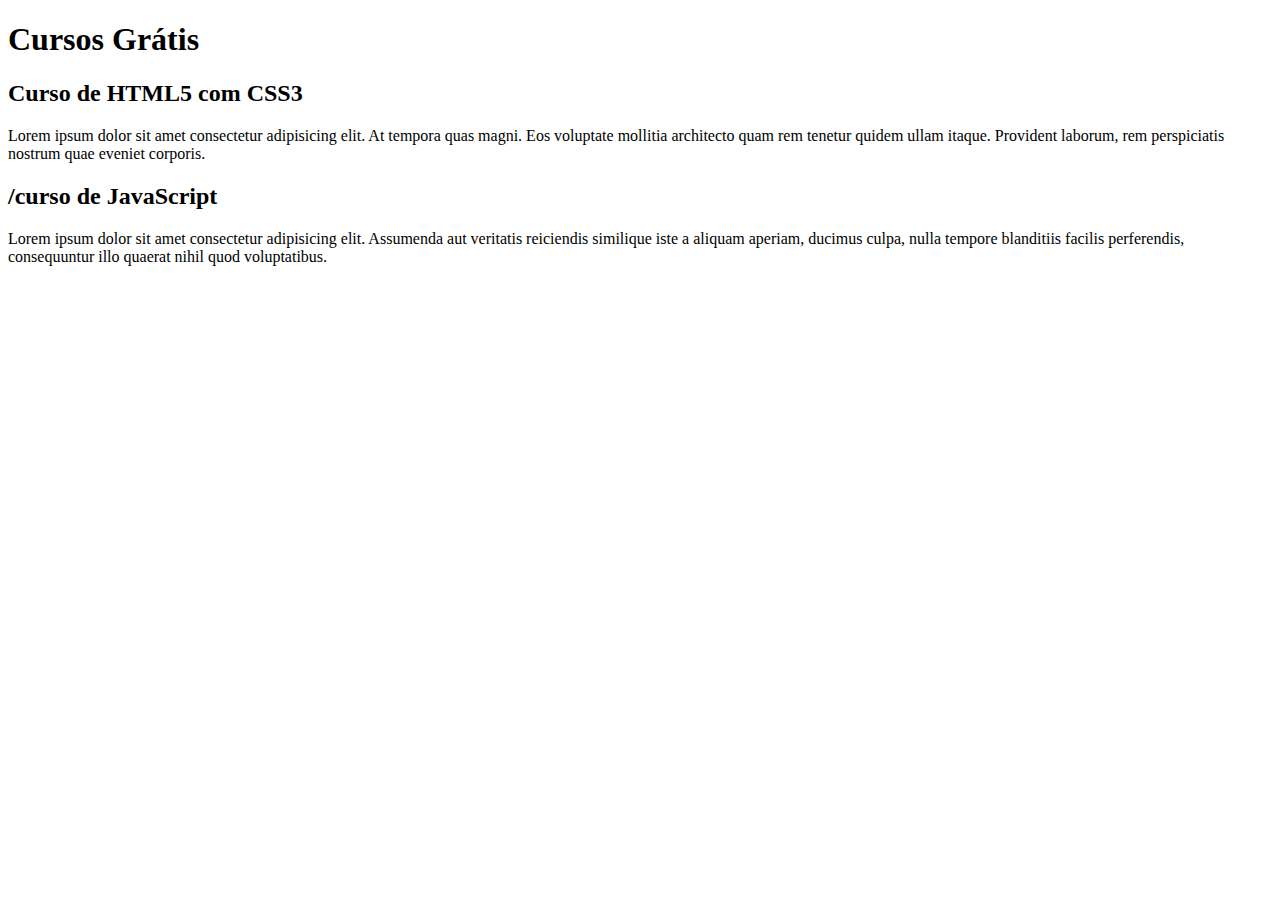
<file: index.html>
<!DOCTYPE html>
<html lang="pt-br">
<head>
    <meta charset="UTF-8">
    <meta name="viewport" content="width=device-width, initial-scale=1.0">
    <title>Site Curso em video</title>
</head>
<body>
    <main>
        <header>
            <h1>Cursos Grátis</h1>
        </header>
        <article>
            <h2>Curso de HTML5 com CSS3</h2>
            <p>Lorem ipsum dolor sit amet consectetur adipisicing elit. At tempora quas magni. Eos voluptate mollitia architecto quam rem tenetur quidem ullam itaque. Provident laborum, rem perspiciatis nostrum quae eveniet corporis.</p>
        </article>
        <article>
            <h2>/curso de JavaScript</h2>
            <p>Lorem ipsum dolor sit amet consectetur adipisicing elit. Assumenda aut veritatis reiciendis similique iste a aliquam aperiam, ducimus culpa, nulla tempore blanditiis facilis perferendis, consequuntur illo quaerat nihil quod voluptatibus.</p>
        </article>
    </main>
</body>
</html>
</file>
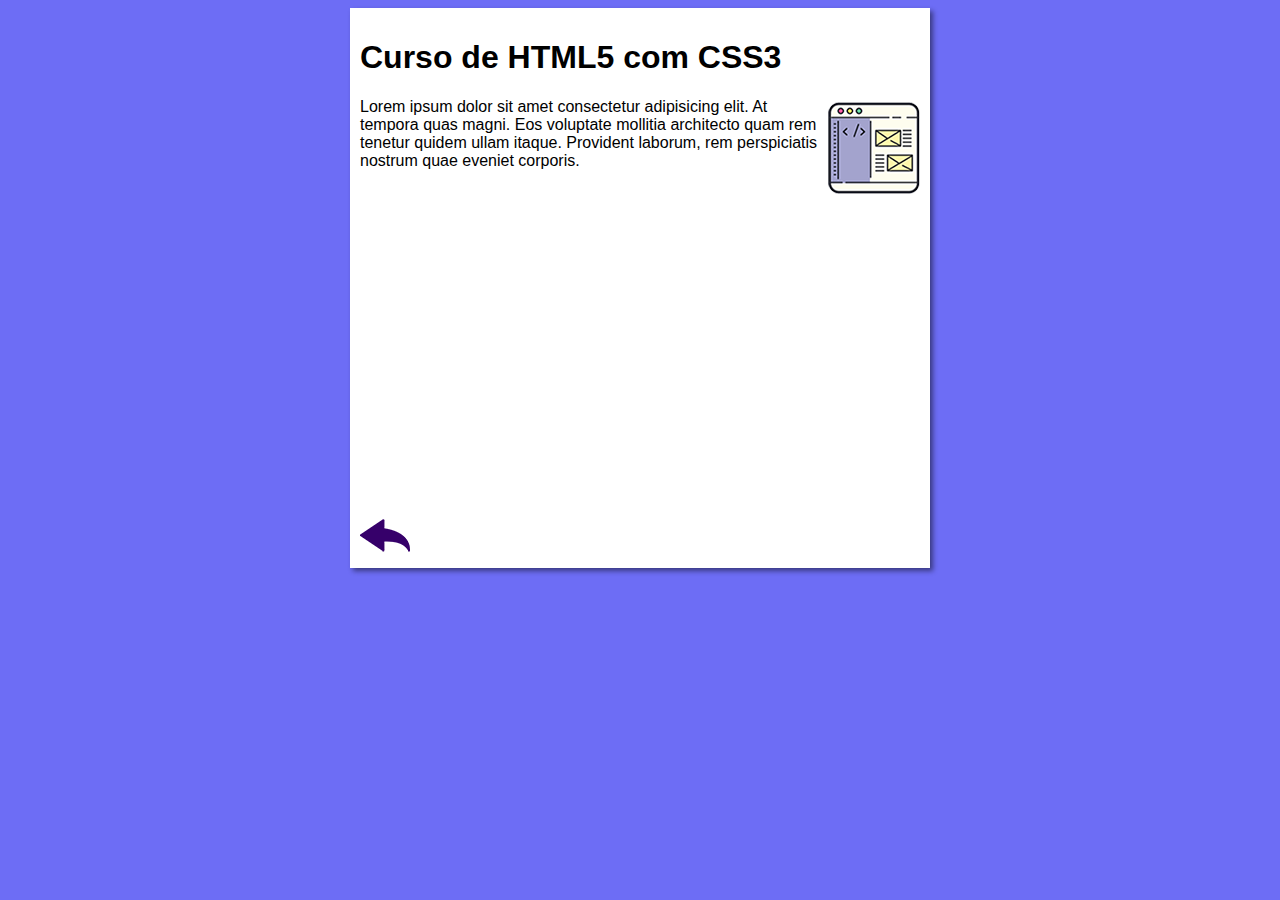
<file: curso-html.html>
<!DOCTYPE html>
<html lang="en">
<head>
    <meta charset="UTF-8">
    <meta name="viewport" content="width=device-width, initial-scale=1.0">
    <title>HTML 5</title>
    <link rel="stylesheet" href="estilos/style.css">
</head>
<body>
    <main>
    <header>
        <h1>Curso de HTML5 com CSS3</h1>
    </header>
    <article>  
        <img class="lado" src="imagens/curso-html-css.png" alt="Curso de HTML5">
        <p>Lorem ipsum dolor sit amet consectetur adipisicing elit. At tempora quas magni. Eos voluptate mollitia architecto quam rem tenetur quidem ullam itaque. Provident laborum, rem perspiciatis nostrum quae eveniet corporis.</p>
        </article>
        <iframe width="560" height="315" src="https://www.youtube.com/embed/Ejkb_YpuHWs?si=3Migb3l2cbDTWBw4" title="YouTube video player" frameborder="0" allow="accelerometer; autoplay; clipboard-write; encrypted-media; gyroscope; picture-in-picture; web-share" referrerpolicy="strict-origin-when-cross-origin" allowfullscreen></iframe>
        <a href="index.html"><img src="imagens/btn-back.png" alt="bottonback"></a>
    </main>
</body>
</html>
</file>
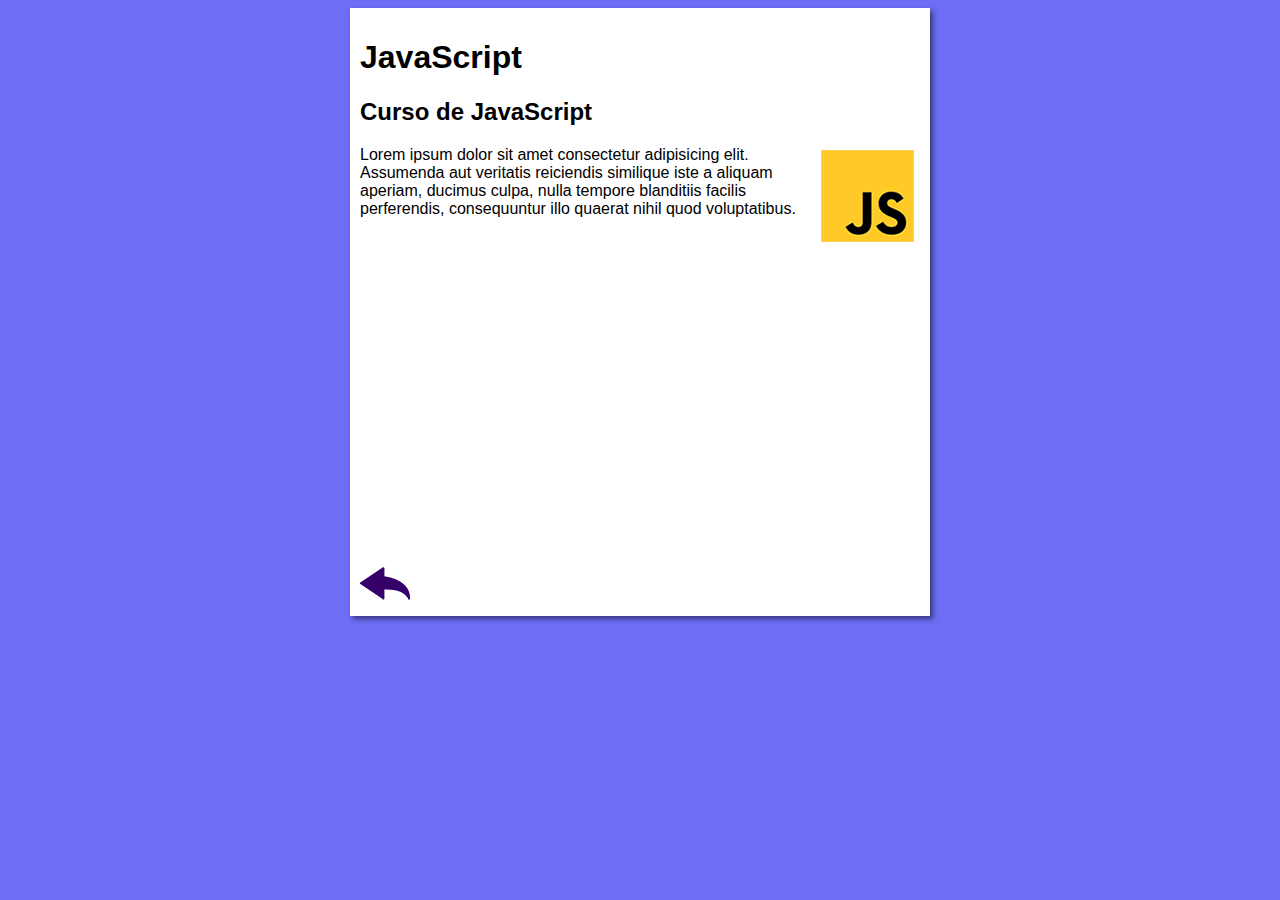
<file: curso-javascript.html>
<!DOCTYPE html>
<html lang="en">
<head>
    <meta charset="UTF-8">
    <meta name="viewport" content="width=device-width, initial-scale=1.0">
    <title>JavaScript</title>
    <link rel="stylesheet" href="estilos/style.css">
</head>
<body>
    <main>
        <header>
            <h1>JavaScript</h1>
        </header>
        </article>
        <article>
            <h2>Curso de JavaScript</h2>
            <img class="lado" src="imagens/curso-javascript.png" alt="Curso de JavaScript">
            <p>Lorem ipsum dolor sit amet consectetur adipisicing elit. Assumenda aut veritatis reiciendis similique iste a aliquam aperiam, ducimus culpa, nulla tempore blanditiis facilis perferendis, consequuntur illo quaerat nihil quod voluptatibus.</p>
            <iframe width="560" height="315" src="https://www.youtube.com/embed/Ptbk2af68e8?si=GOwEDOL5g70ivler" title="YouTube video player" frameborder="0" allow="accelerometer; autoplay; clipboard-write; encrypted-media; gyroscope; picture-in-picture; web-share" referrerpolicy="strict-origin-when-cross-origin" allowfullscreen></iframe>
            <a href="index.html"><img src="imagens/btn-back.png" alt="bottonback"></a>
            
    </main>
</body>
</html>
</file>
<file: estilos/style.css>
*{
    font-family: Arial, Helvetica, sans-serif;
    font-size: 16px;

}

body {
    background-color: rgb(109, 109, 245);
}

main {
    background-color: white;
    width: 560px;
    margin: auto;
    padding: 10px;
    box-shadow: 3px 3px 5px rgba(0, 0, 0, 0.473);
}

h1 {
    font-size: 2em;
}
h2 {
    font-size: 1.5em;
}

img.lado {
    float: right;
}
</file>
